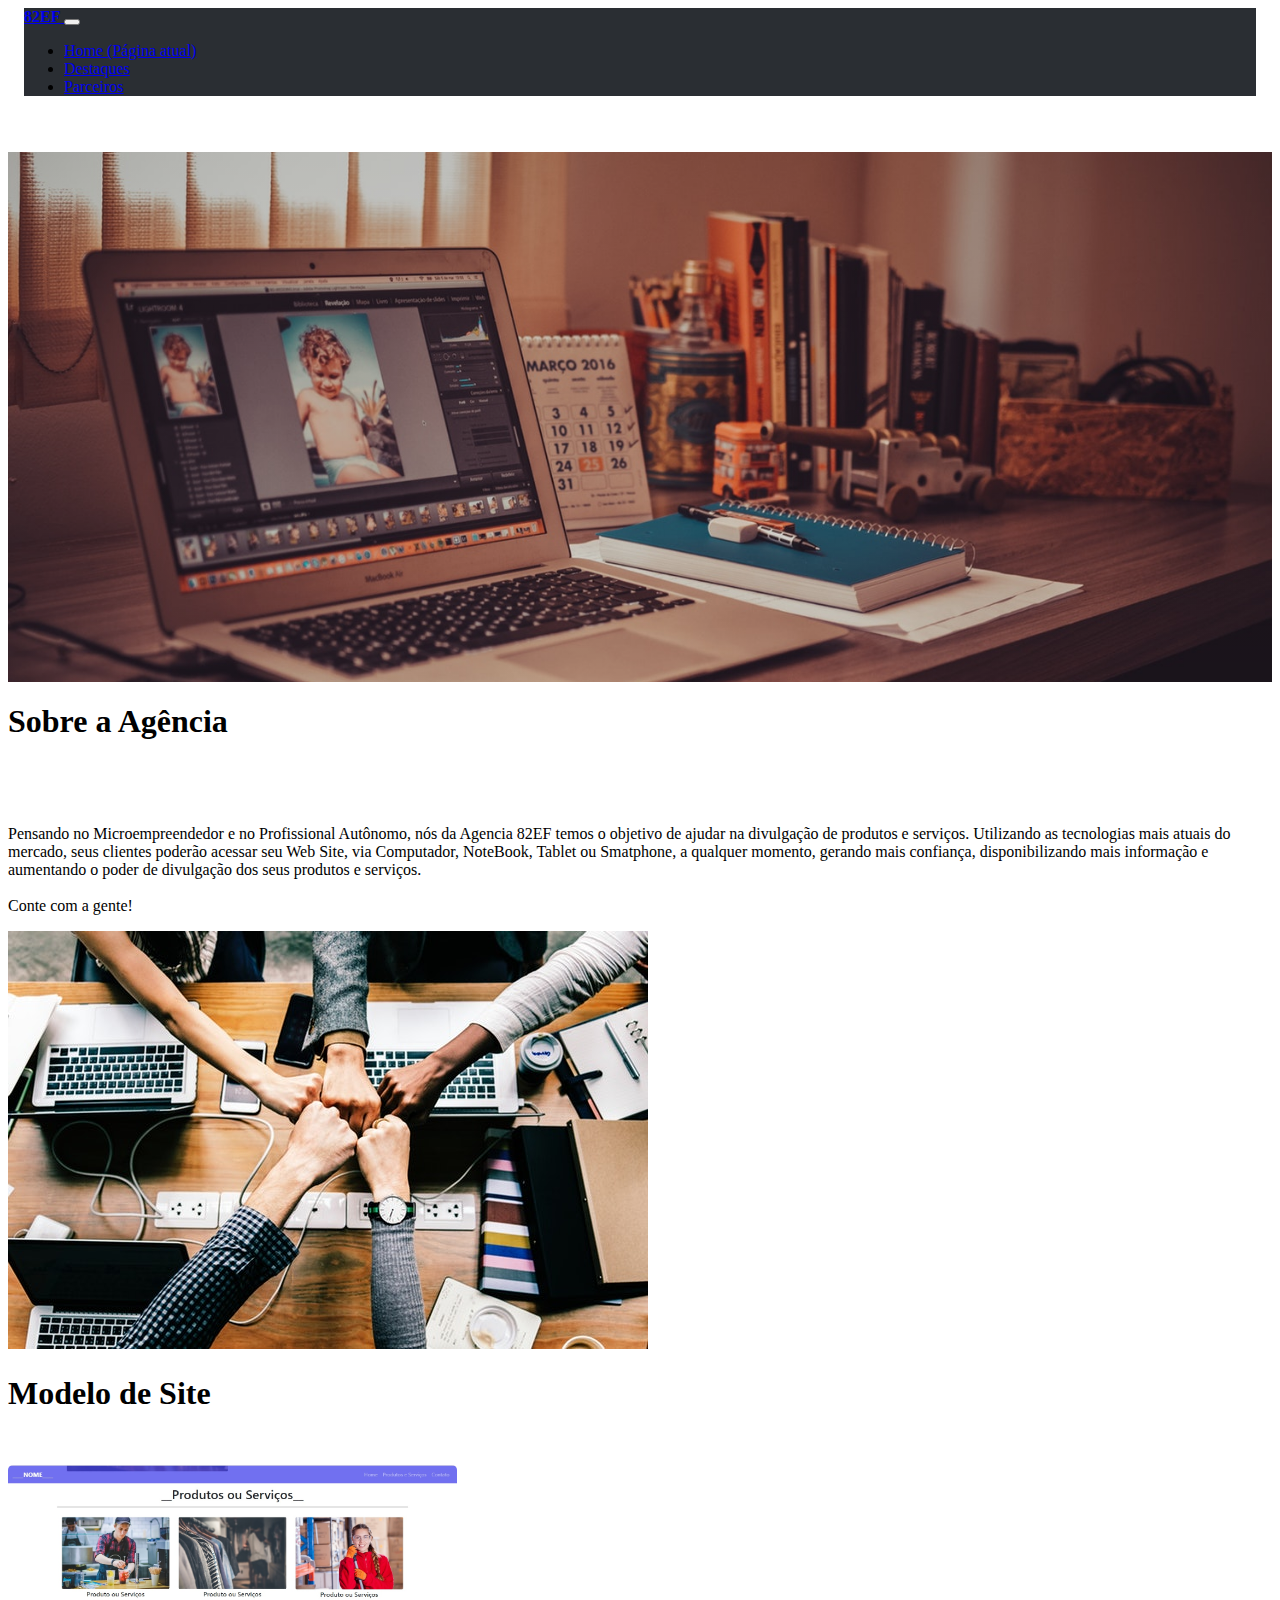
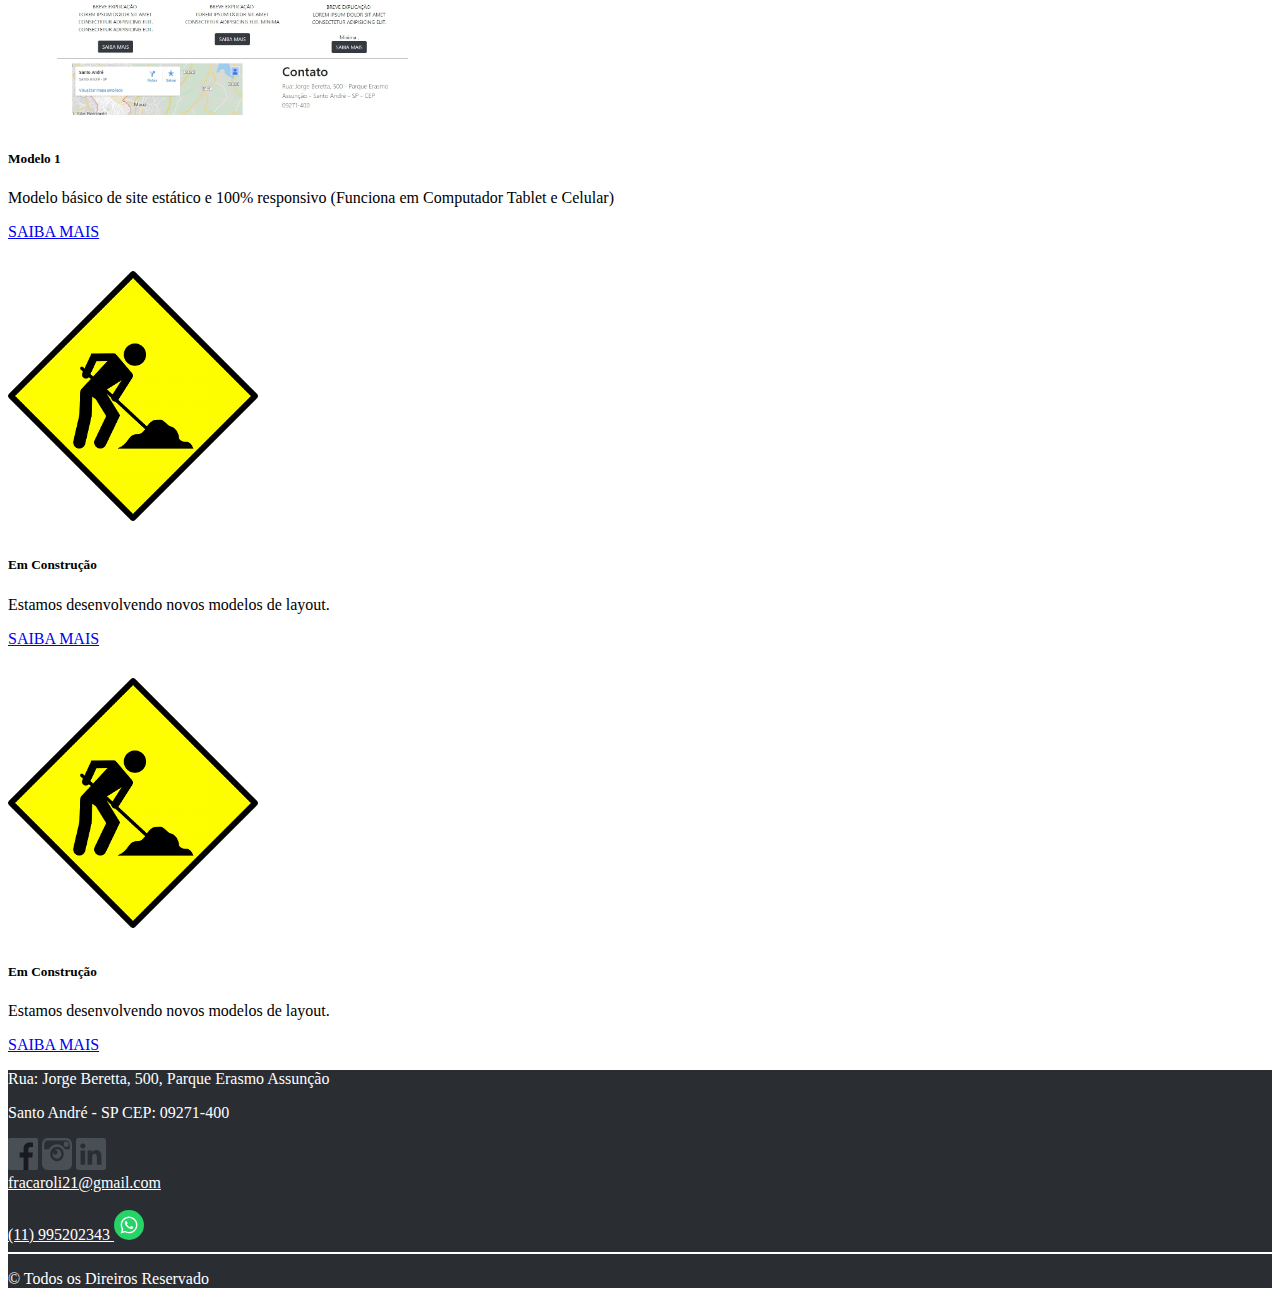
<file: index.html>
<!DOCTYPE html>
<html lang="pt-br">
<head>
    <meta charset="UTF-8">
    <meta name="viewport" content="width=device-width, initial-scale=1.0">
    <meta http-equiv="X-UA-Compatible" content="ie=edge">
    <link rel="stylesheet" href="style.css">
    <link rel="stylesheet" href="https://stackpath.bootstrapcdn.com/bootstrap/4.1.3/css/bootstrap.min.css" integrity="sha384-MCw98/SFnGE8fJT3GXwEOngsV7Zt27NXFoaoApmYm81iuXoPkFOJwJ8ERdknLPMO" crossorigin="anonymous">
    <link href="https://fonts.googleapis.com/css?family=Lato:300,400,700&display=swap" rel="stylesheet">
    <title>82EF Agência Digital</title>
</head>
<body>

   <nav class="navbar fixed-top navbar-expand-lg navbar-dark container-fluid ">
                <a class="navbar-brand" href="index.html"><strong>82EF</title></strong> </a>
                
                <button class="navbar-toggler " type="button" data-toggle="collapse" data-target="#navbarNavDropdown" aria-controls="navbarNavDropdown" aria-expanded="false" aria-label="Alterna navegação">
                  <span class="navbar-toggler-icon bg-ligth"></span>
                </button>
                <div class="collapse navbar-collapse nav  justify-content-end" id="navbarNavDropdown">
                  <ul class="navbar-nav ">
                     <!-- <li class="nav-item dropdown active">
                      <a class="nav-link dropdown-toggle" href="#" id="navbarDropdownMenuLink" role="button" data-toggle="dropdown" aria-haspopup="true" aria-expanded="false">
                      Categorias
                      </a>
                      <div class="dropdown-menu" aria-labelledby="navbarDropdownMenuLink">
                        <a class="dropdown-item" href="#">Ação</a>
                        <a class="dropdown-item" href="#">Outra ação</a>
                        <a class="dropdown-item" href="#">Algo mais aqui</a>
                      </div>
                    </li>-->
                    <li class="nav-item ">
                      <a class="nav-link" href="#">Home <span class="sr-only">(Página atual)</span></a>
                    </li>
                    <li class="nav-item">
                      <a class="nav-link" href="#">Destaques</a>
                    </li>
                    <li class="nav-item">
                      <a class="nav-link" href="#">Parceiros</a>
                    </li>
                    </ul> 
                </div>
                </nav>
   
  <header class="mx-auto">
    
  </header>
 <section class="container">
   <div class="row sobre">
      <h1 class="p-5 mx-auto text-center">Sobre a Agência</h1>
   </div>
    <div class="row container mx-auto ">
          <div class="col-sm-12 col-md-6 col-lg-6 mx-auto text-center mt-3 textoHeader">
            
              <p class="lead">Pensando no Microempreendedor e no Profissional Autônomo, 
                nós da Agencia 82EF temos o objetivo de ajudar na divulgação de produtos e serviços.
                  Utilizando as tecnologias mais atuais do mercado, seus clientes poderão acessar 
                  seu Web Site, via Computador, NoteBook, Tablet ou Smatphone, a qualquer momento, 
                  gerando mais confiança, disponibilizando mais informação e aumentando o poder de 
                  divulgação dos seus produtos e serviços.
                  <br><br>
                  Conte com a gente!
                  
                </p>              
          </div>
          <div class="col-sm-12 col-md-6 col-lg-6 mx-auto text-center mt-3 textoHeader">
            <img class="img-fluid rounded" src="img/fotosobre.jpg" alt="" srcset="">
          </div>
    </div> 

    <div class="col-sm-10 col-md-10 col-lg-10 coluna mx-auto text-center"> 
          <h1>Modelo de Site</h1>
        </div>
        <hr class="bg-dark">
    <div class="row mx-auto mt-3">

     <!--Coluna 1-->   
    <div class="col-sm-10 col-md-4 col-lg-4 coluna text-center">
    
    <div class="foto">
          <img class="w-100" src="img/produto1.jpg" alt="" srcset="">
          <h5>Modelo 1</h5>
          <p class="p-2 dark text-uppercase ">Modelo básico de site estático e 100% responsivo 
            (Funciona em Computador Tablet e Celular)</p> 
          <div class="">
              <a href="/modelos/index.html" target="_blank" rel="noopener noreferrer" class="btn btn-dark ">SAIBA MAIS</a>
          </div>
    </div>
<!--
        <div class="foto">
          <img class="w-100" src="img/diarista.jpg" alt="" srcset="">
          <h5>Aninha Diarista</h5>
              <p class="p-2 dark text-uppercase">Esta Precisando de Diarista, veirfica entre em contato</p> 
              <div class="">
                <a href="#" target="_blank" rel="noopener noreferrer" class="btn btn-dark ">SAIBA MAIS</a>
              </div>
        </div>

        <div class="foto">
          <img class="w-100" src="img/anuncie.jpg" alt="" srcset="">
          <h5>Anuncie Aqui</h5>
                    <p class="p-2 dark text-uppercase">Conheça nossos planos a partir de R$30,00 por mês</p> 
                    <div class="">
                      <a href="#" target="_blank" rel="noopener noreferrer" class="btn btn-dark ">SAIBA MAIS</a>
                    </div>
        </div>

        <div class="foto">
          <img class="w-100" src="img/anuncie.jpg" alt="" srcset="">
          <h5>Anuncie Aqui</h5>
          <p class="p-2 dark text-uppercase">Conheça nossos planos a partir de R$30,00 por mês</p> 
          <div class="">
            <a href="#" target="_blank" rel="noopener noreferrer" class="btn btn-dark ">SAIBA MAIS</a>
          </div>
        </div>
-->
      </div>

<!--Coluna 2-->

      <div class="col-sm-10 col-md-4 col-lg-4 coluna text-center">

          

          <div class="foto">
              <img class="w-100" src="img/img1.png" alt="" srcset="">
              <h5>Em Construção</h5>
              <p class="p-2 dark text-uppercase ">Estamos desenvolvendo novos modelos de layout.</p> 
              <div class="">
                <a href="#" target="_blank" rel="noopener noreferrer" class="btn btn-dark ">SAIBA MAIS</a>
              </div>
            </div>
  <!--
          <div class="foto">
            <img class="w-100" src="img/anuncie.jpg" alt="" srcset="">
            <h5>Anuncie Aqui</h5>
                    <p class="p-2 dark text-uppercase">Conheça nossos planos a partir de R$30,00 por mês</p> 
                    <div class="">
                      <a href="#" target="_blank" rel="noopener noreferrer" class="btn btn-dark ">SAIBA MAIS</a>
                    </div>
          </div>
  
          <div class="foto">
            <img class="w-100" src="img/anuncie.jpg" alt="" srcset="">
            <h5>Anuncie Aqui</h5>
                    <p class="p-2 dark text-uppercase">Conheça nossos planos a partir de R$30,00 por mês</p> 
                    <div class="">
                      <a href="#" target="_blank" rel="noopener noreferrer" class="btn btn-dark ">SAIBA MAIS</a>
                    </div>
          </div>
 
          <div class="foto">
            <img class="w-100" src="img/anuncie.jpg" alt="" srcset="">
            <h5>Anuncie Aqui</h5>
                    <p class="p-2 dark text-uppercase">Conheça nossos planos a partir de R$30,00 por mês</p> 
                    <div class="">
                      <a href="#" target="_blank" rel="noopener noreferrer" class="btn btn-dark ">SAIBA MAIS</a>
                    </div>
                  --> 
          </div>
  
         
  
        
<!--Coluna 3-->
        <div class="col-sm-10 col-md-4 col-lg-4 coluna text-center">

           
    
            <div class="foto">
              <img class="w-100" src="img/img1.png" alt="" srcset="">
              <h5>Em Construção</h5>
              <p class="p-2 dark text-uppercase ">Estamos desenvolvendo novos modelos de layout.</p> 
              <div class="">
                  <a href="#" target="_blank" rel="noopener noreferrer" class="btn btn-dark ">SAIBA MAIS</a>
              </div>
            </div>
<!--
            <div class="foto">
                <img class="w-100" src="img/Obra.jpg" alt="" srcset="">
                <h5>Tonhão Pedreiro</h5>
                    <p class="p-2 dark text-uppercase">A melhor mão de obra da Região preço justo, verifique nossas fotos</p> 
                    <div class="">
                      <a href="#" target="_blank" rel="noopener noreferrer" class="btn btn-dark ">SAIBA MAIS</a>
                    </div>
              </div>

            <div class="foto">
                <img class="w-100" src="img/anuncie.jpg" alt="" srcset="">
                <h5>Anuncie Aqui</h5>
                    <p class="p-2 dark text-uppercase">Conheça nossos planos a partir de R$30,00 por mês</p> 
                    <div class="">
                      <a href="#" target="_blank" rel="noopener noreferrer" class="btn btn-dark ">SAIBA MAIS</a>
                    </div>
              </div>
     
      
              <div class="foto">
                <img class="w-100" src="img/anuncie.jpg" alt="" srcset="">
                <h5>Anuncie Aqui</h5>
                    <p class="p-2 dark text-uppercase">Conheça nossos planos a partir de R$30,00 por mês</p> 
                    <div class="">
                      <a href="#" target="_blank" rel="noopener noreferrer" class="btn btn-dark ">SAIBA MAIS</a>
                    </div>
              </div>
 -->              
          </div>
    </div>
    
  </section>


<footer class="mx-auto rodape mt-5">
  <div class="container p-5 text-center">
    <div class="row container">
      <div class="col-sm-10 col-md-4 col-lg-4 mt-3">
        <p>Rua: Jorge Beretta, 500, Parque Erasmo Assunção </p>
        <p>Santo André - SP CEP: 09271-400</p>
      </div>
      <div class="col-sm-10 col-md-4 col-lg-4 mt-3">
         <a href="https://www.facebook.com" target="_blank" rel="noopener noreferrer"> <img src="img/001-facebook.svg" alt="" srcset="" class="m-3"></a>
         <a href="https://www.instagram.com" target="_blank" rel="noopener noreferrer"><img src="img/002-instagram-logo.svg" alt="" srcset="" class="m-3"></a>
         <a href="https://br.linkedin.com/" target="_blank" rel="noopener noreferrer"> <img src="img/002-linked-in-square-button.svg" alt="" srcset="" class="m-3"></a>
      </div>
      <div class="col-sm-10 col-md-4 col-lg-4 mt-3 contato">
          <a href="mailto:fracaroli21@gmail.com" target="_blank">fracaroli21@gmail.com</a>
          <br>
          <br>
          <a href="https://api.whatsapp.com/send?1=pt_BR&phone=5511995202343" target="_blank" rel="noopener noreferrer">(11) 995202343 <img src="img/WhatsApp.svg" alt="" srcset=""></a>
      </div>
  </div>
      <hr class="bg-light container-fluid">
      <p>&copy; Todos os Direiros Reservado</p>
</div>
</footer>


<!--Java-->
  <script src="https://code.jquery.com/jquery-3.3.1.slim.min.js" integrity="sha384-q8i/X+965DzO0rT7abK41JStQIAqVgRVzpbzo5smXKp4YfRvH+8abtTE1Pi6jizo" crossorigin="anonymous"></script>
  <script src="https://cdnjs.cloudflare.com/ajax/libs/popper.js/1.14.3/umd/popper.min.js" integrity="sha384-ZMP7rVo3mIykV+2+9J3UJ46jBk0WLaUAdn689aCwoqbBJiSnjAK/l8WvCWPIPm49" crossorigin="anonymous"></script>
  <script src="https://stackpath.bootstrapcdn.com/bootstrap/4.1.3/js/bootstrap.min.js" integrity="sha384-ChfqqxuZUCnJSK3+MXmPNIyE6ZbWh2IMqE241rYiqJxyMiZ6OW/JmZQ5stwEULTy" crossorigin="anonymous"></script>

</body>
</html>
</file>
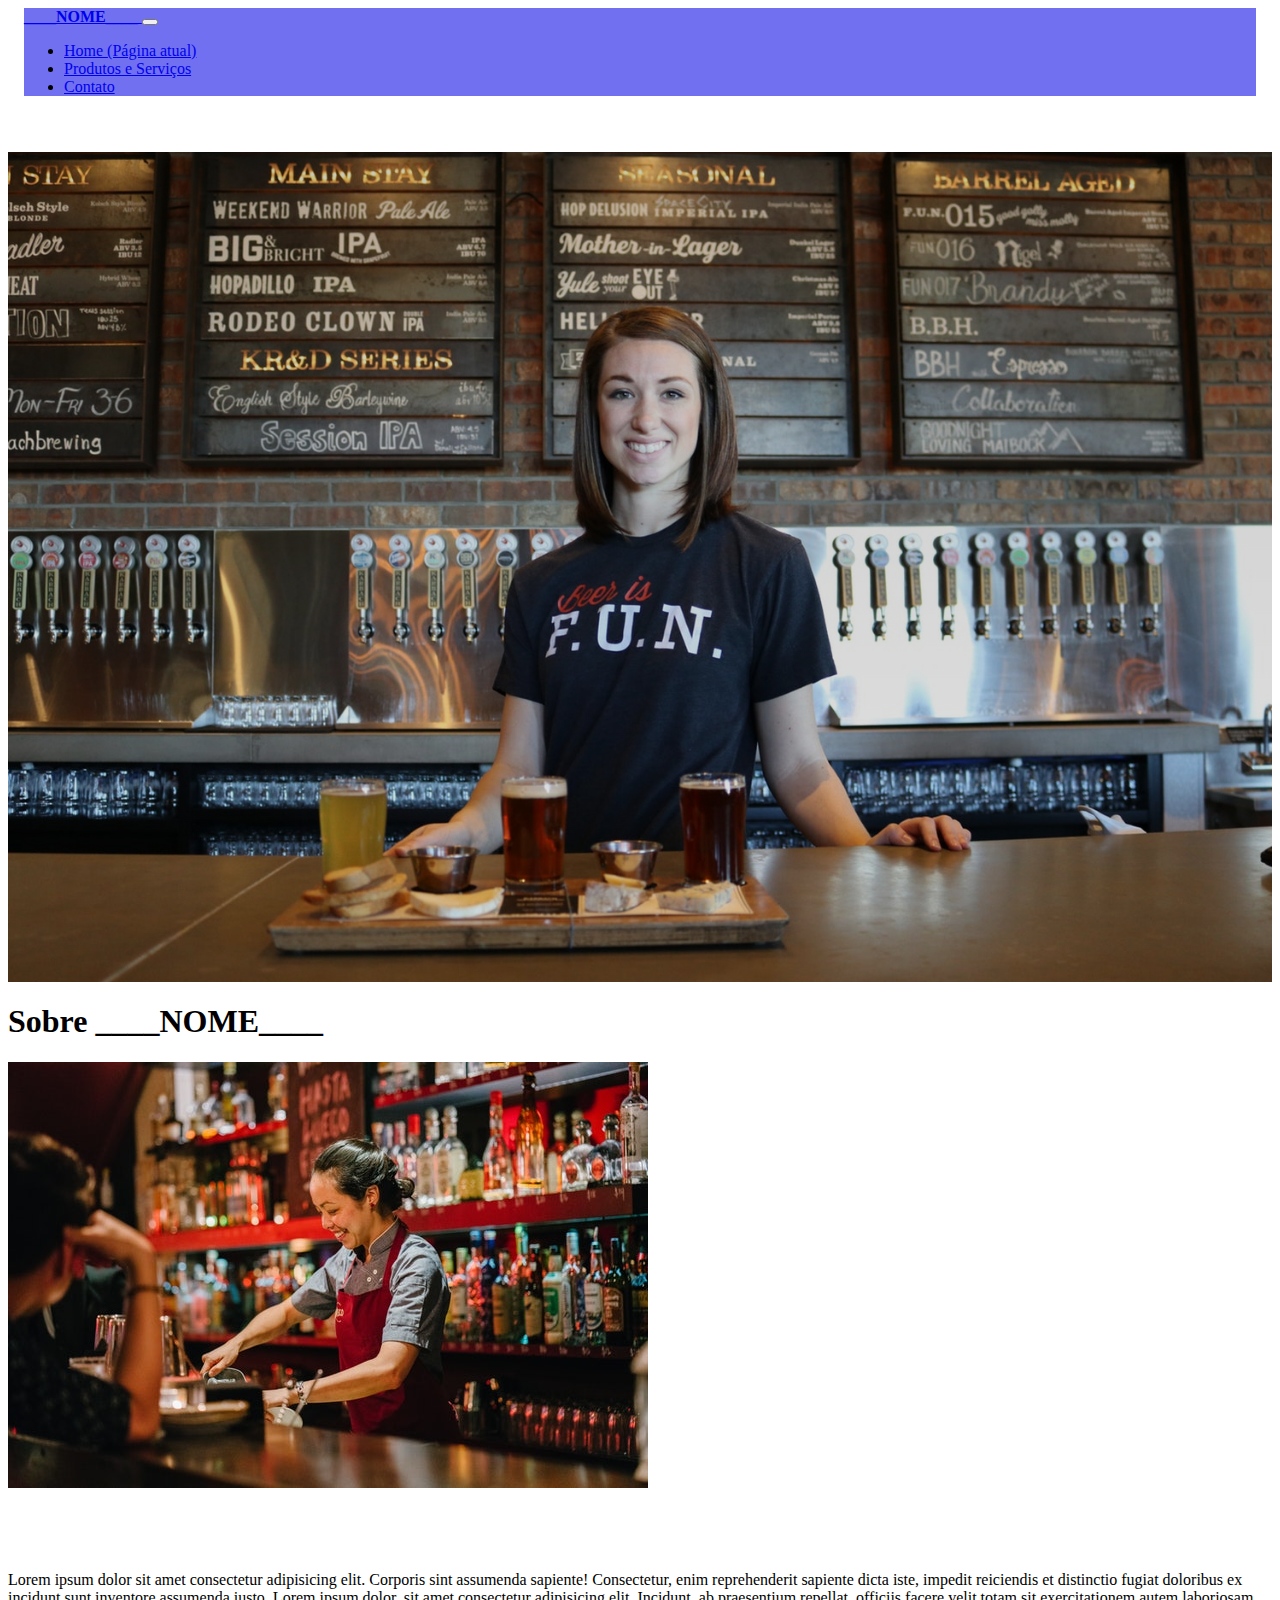
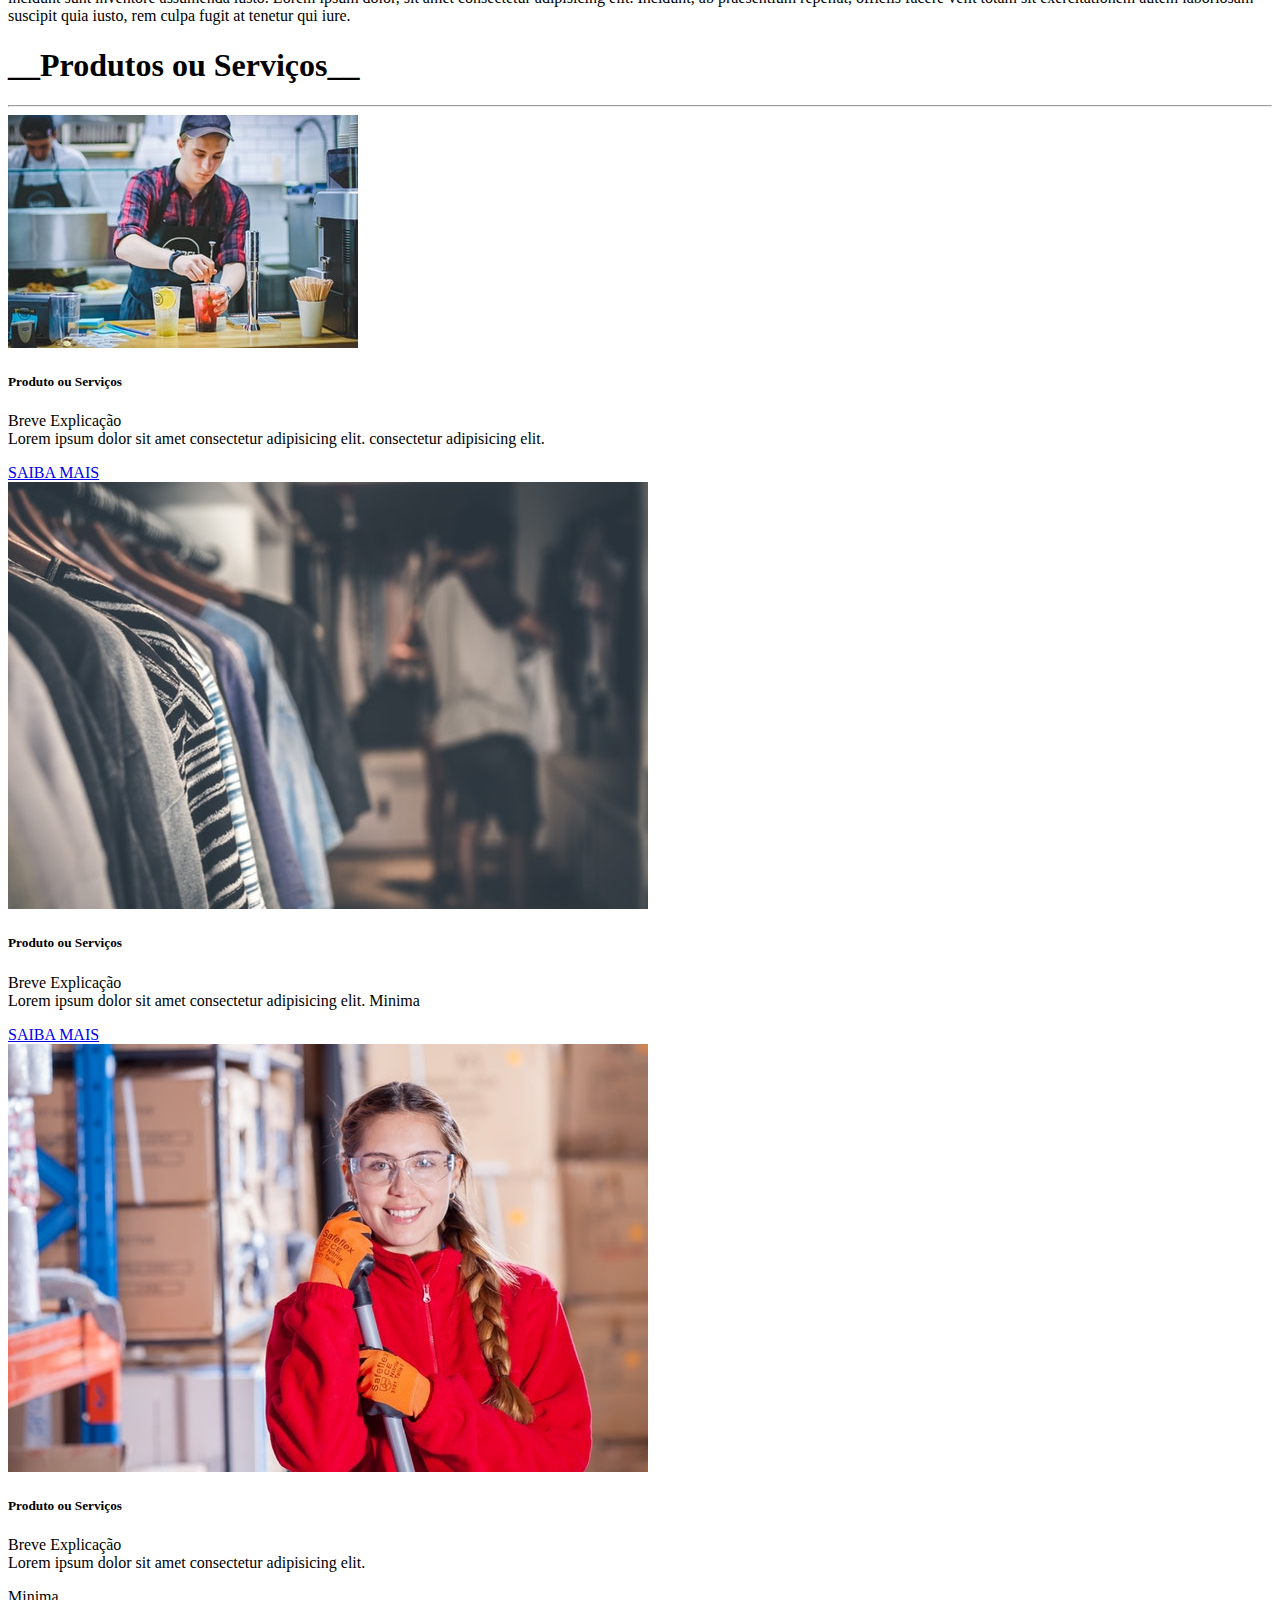
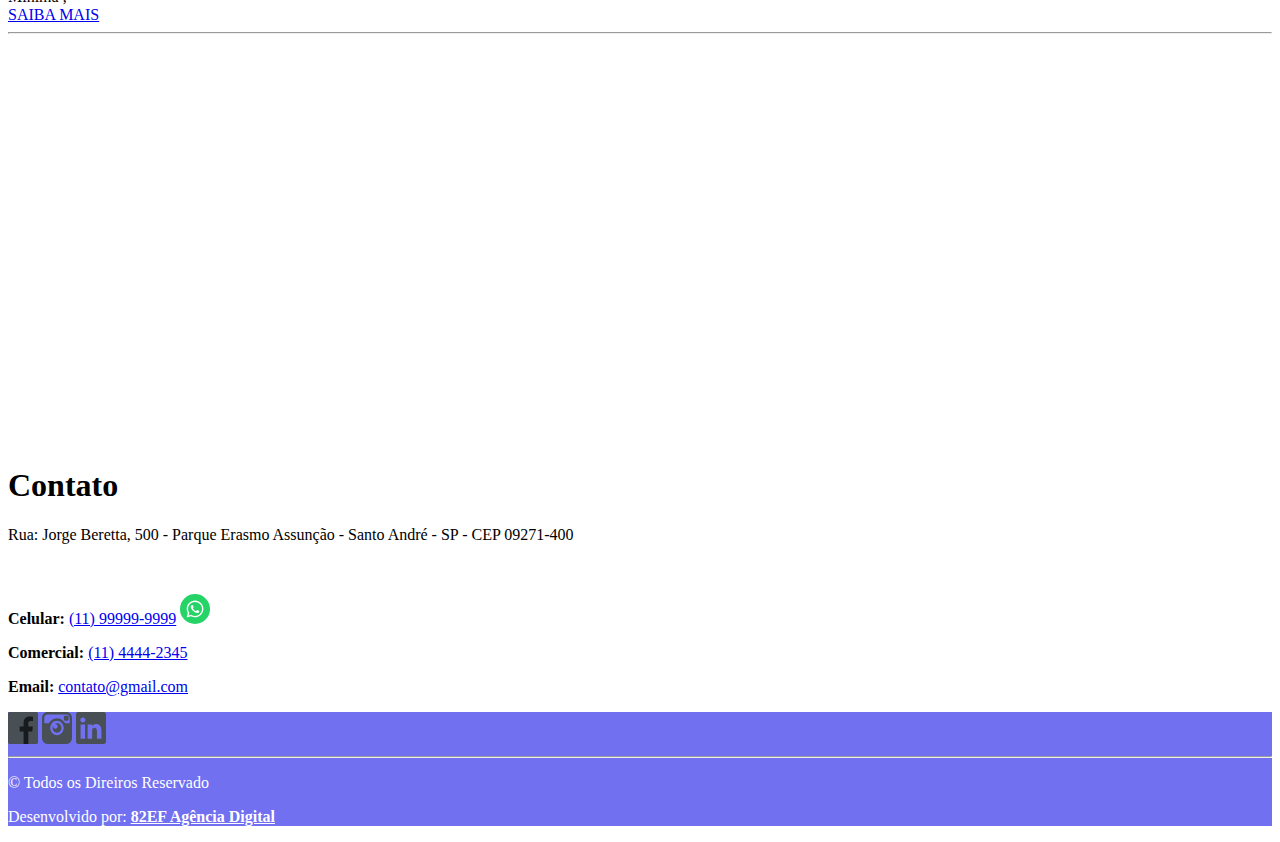
<file: modelos/index.html>
<!DOCTYPE html>
<html lang="pt-br">
<head>
    <meta charset="UTF-8">
    <meta name="viewport" content="width=device-width, initial-scale=1.0">
    <meta http-equiv="X-UA-Compatible" content="ie=edge">
    <link rel="stylesheet" href="style.css">
    <link rel="stylesheet" href="https://stackpath.bootstrapcdn.com/bootstrap/4.1.3/css/bootstrap.min.css" integrity="sha384-MCw98/SFnGE8fJT3GXwEOngsV7Zt27NXFoaoApmYm81iuXoPkFOJwJ8ERdknLPMO" crossorigin="anonymous">
    <link href="https://fonts.googleapis.com/css?family=Lato:300,400,700&display=swap" rel="stylesheet">
    <title>____NOME____</title>
</head>
<body>

   <nav class="navbar fixed-top navbar-expand-lg navbar-dark container-fluid ">
                <a class="navbar-brand" href="#"><strong>____NOME____</title>
                </head></strong> </a>
                <button class="navbar-toggler " type="button" data-toggle="collapse" data-target="#navbarNavDropdown" aria-controls="navbarNavDropdown" aria-expanded="false" aria-label="Alterna navegação">
                  <span class="navbar-toggler-icon bg-ligth"></span>
                </button>
                <div class="collapse navbar-collapse nav  justify-content-end" id="navbarNavDropdown">
                  <ul class="navbar-nav ">
                    <li class="nav-item ">
                      <a class="nav-link" href="#sobre">Home <span class="sr-only">(Página atual)</span></a>
                    </li>
                    <li class="nav-item">
                      <a class="nav-link" href="#produto">Produtos e Serviços</a>
                    </li>
                    <li class="nav-item">
                      <a class="nav-link" href="#contato">Contato</a>
                    </li>
                    </ul> 
                </div>
                </nav>
   
  <header class="mx-auto head">
    
  </header>
  
 <section class="container">
   <div class="row sobre" id="sobre">
      <h1 class="p-5 mx-auto">Sobre ____NOME____</h1>
   </div>
    <div class="row container mx-auto ">
        <div class="col-sm-12 col-md-6 col-lg-6 mx-auto text-center mt-3 textoHeader">
            <img class="img-fluid rounded" src="img/sobre.jpg" alt="" srcset="">
        </div>
          <div class="col-sm-12 col-md-6 col-lg-6 mx-auto text-center mt-3 textoHeader">
                <p class="lead">
                  Lorem ipsum dolor sit amet consectetur adipisicing elit. Corporis sint assumenda 
                  sapiente! Consectetur, enim reprehenderit sapiente dicta iste, impedit reiciendis et 
                  distinctio fugiat doloribus ex incidunt sunt inventore assumenda iusto.
                  Lorem ipsum dolor, sit amet consectetur adipisicing elit. Incidunt, ab praesentium 
                  repellat, officiis facere velit totam sit exercitationem autem laboriosam suscipit 
                  quia iusto, rem culpa fugit at tenetur qui iure.
                </p>              
          </div>
          
    </div> 

    <div class="col-sm-10 col-md-10 col-lg-10 mt-5 coluna mx-auto text-center " id="produto"> 
          <h1>__Produtos ou Serviços__</h1>
        </div>
        <hr class="bg-dark">
    <div class="row mx-auto mt-3">
        
      <div class="col-sm-10 col-md-4 col-lg-4 coluna text-center">
        
        <div class="foto  mt-3">
          <img class="w-100 rounded mb-1" src="img/produto1.jpg" alt="" srcset="">
          <h5>Produto ou Serviços</h5>
          <p class="p-2 dark text-uppercase ">
            Breve Explicação <br> Lorem ipsum dolor sit amet consectetur adipisicing elit.
            consectetur adipisicing elit.
          </p>
            <div class="">
              <a href="produtos/produto1.html" target="" rel="noopener noreferrer" class="btn btn-dark ">SAIBA MAIS</a>
          </div>
        </div>
<!--
        <div class="foto  mt-3">
          <img class="w-100 rounded mb-1" src="img/produto2.jpg" alt="" srcset="">
          <h5>Produto ou Serviços</h5>
          <p class="p-2 dark text-uppercase ">Breve Explicação <br> Lorem ipsum dolor sit amet consectetur adipisicing elit. </p>
            <div class="">
              <a href="produtos/produto2.html" target="" rel="noopener noreferrer" class="btn btn-dark ">SAIBA MAIS</a>
          </div>
        </div>
      -->
      </div>

      <div class="col-sm-10 col-md-4 col-lg-4 coluna text-center">
        
        <div class="foto  mt-3">
          <img class="w-100 rounded mb-1" src="img/produto3.jpg" alt="" srcset="">
          <h5>Produto ou Serviços</h5>
          <p class="p-2 dark text-uppercase ">Breve Explicação <br> Lorem ipsum dolor sit amet consectetur adipisicing elit. 
            Minima</p>
            <div class="">
              <a href="produtos/produto3.html" target="" rel="noopener noreferrer" class="btn btn-dark ">SAIBA MAIS</a>
          </div>
        </div>
<!--
        <div class="foto mt-3">
          <img class="w-100 rounded mb-1" src="img/produto1.jpg" alt="" srcset="">
          <h5>Produto ou Serviços</h5>
          <p class="p-2 dark text-uppercase ">Breve Explicação <br> Lorem ipsum dolor sit amet consectetur adipisicing elit. 
            Minima </p>
            <div class="">
              <a href="produtos/produto4.html" target="" rel="noopener noreferrer" class="btn btn-dark ">SAIBA MAIS</a>
          </div>
        </div>
 -->    
      </div>

      <div class="col-sm-10 col-md-4 col-lg-4 coluna text-center">
        
        <div class="foto  mt-3">
          <img class="w-100 rounded mb-1" src="img/produto2.jpg" alt="" srcset="">
          <h5>Produto ou Serviços</h5>
          <p class="p-2 dark text-uppercase ">Breve Explicação <br> Lorem ipsum dolor sit amet consectetur adipisicing elit. </p>
            Minima ,<div class="">
              <a href="produtos/produto2.html" target="" rel="noopener noreferrer" class="btn btn-dark ">SAIBA MAIS</a>
          </div>
        </div>
<!--
        <div class="foto  mt-3">
          <img class="w-100 rounded mb-1" src="img/produto1.jpg" alt="" srcset="">
          <h5>Produto ou Serviços</h5>
          <p class="p-2 dark text-uppercase ">Breve Explicação <br> Lorem ipsum dolor sit amet consectetur adipisicing elit. 
            Minima doloribus in quaerat recusandae magnam</p>
            <div class="">
              <a href="produtos/produto6.html" target="" rel="noopener noreferrer" class="btn btn-dark ">SAIBA MAIS</a>
          </div>
        </div>
 -->    
      </div>
        
    </div>

    <hr class="bg-dark">
    
    <div class="row mt-3" id="contato">
      <div class="col-sm-12 col-md-6 col-lg-6 contato mx-auto" id="contato">
          <iframe  class="embed-responsive-item" src="https://www.google.com/maps/embed?pb=!1m18!1m12!1m3!1d116897.24636282714!2d-46.492891217948134!3d-23.710303111845597!2m3!1f0!2f0!3f0!3m2!1i1024!2i768!4f13.1!3m3!1m2!1s0x94ce4278871d7eef%3A0x9eaaca862adb4ede!2sSanto+Andr%C3%A9%2C+SP!5e0!3m2!1spt-BR!2sbr!4v1566316803200!5m2!1spt-BR!2sbr" 
           frameborder="0" style="border:0" allowfullscreen></iframe>
      </div>
      <div class="col-sm-12 col-md-4 col-lg-4 contato mx-auto" id="contato">
          <h1>Contato</h1>
          <p class="lead">
            Rua: Jorge Beretta, 500 - Parque Erasmo Assunção - Santo André - SP - CEP 09271-400
          </p>
          <br>
          <p class="lead">
           <strong>Celular: </strong> <a href="tel:+55011995202343">  (11) 99999-9999</a> <a href="https://api.whatsapp.com/send?1=pt_BR&phone=5511995202343"> <img class="whatsapp" src="img/WhatsApp.svg" alt="" srcset=""></a>
          </p>
          <p class="lead">
              <strong>Comercial: </strong>  <a href="tel:+55011995202343"> (11) 4444-2345 </a>
            </p>

            <p class="lead">
              <strong> Email: </strong> <a href="mailto:contato@gmail.com">contato@gmail.com</a>
            </p>
        
        </div>
    </div>
  </section>


<footer class="mx-auto rodape mt-5">
  <div class="container p-2 text-center">
    <div class="row container">
      
      <div class="col-sm-10 col-md-4 col-lg-4 mt-3 mx-auto">
         <a href="https://www.facebook.com" target="_blank" > <img src="img/001-facebook.svg" alt="" srcset="" class="m-3"></a>
         <a href="https://www.instagram.com" target="_blank" > <img src="img/002-instagram-logo.svg" alt="" srcset="" class="m-3"></a>
         <a href="https://br.linkedin.com/" target="_blank" > <img src="img/002-linked-in-square-button.svg" alt="" srcset="" class="m-3"></a>
         
      </div>
      
  </div>
      <hr class="bg-light ">
      <p>&copy; Todos os Direiros Reservado</p>
      <p>Desenvolvido por: <a href="#"> <strong>82EF Agência Digital</strong> </a></p>
</div>
</footer>


<!--Java-->
  <script src="https://code.jquery.com/jquery-3.3.1.slim.min.js" integrity="sha384-q8i/X+965DzO0rT7abK41JStQIAqVgRVzpbzo5smXKp4YfRvH+8abtTE1Pi6jizo" crossorigin="anonymous"></script>
  <script src="https://cdnjs.cloudflare.com/ajax/libs/popper.js/1.14.3/umd/popper.min.js" integrity="sha384-ZMP7rVo3mIykV+2+9J3UJ46jBk0WLaUAdn689aCwoqbBJiSnjAK/l8WvCWPIPm49" crossorigin="anonymous"></script>
  <script src="https://stackpath.bootstrapcdn.com/bootstrap/4.1.3/js/bootstrap.min.js" integrity="sha384-ChfqqxuZUCnJSK3+MXmPNIyE6ZbWh2IMqE241rYiqJxyMiZ6OW/JmZQ5stwEULTy" crossorigin="anonymous"></script>

</body>
</html>
</file>
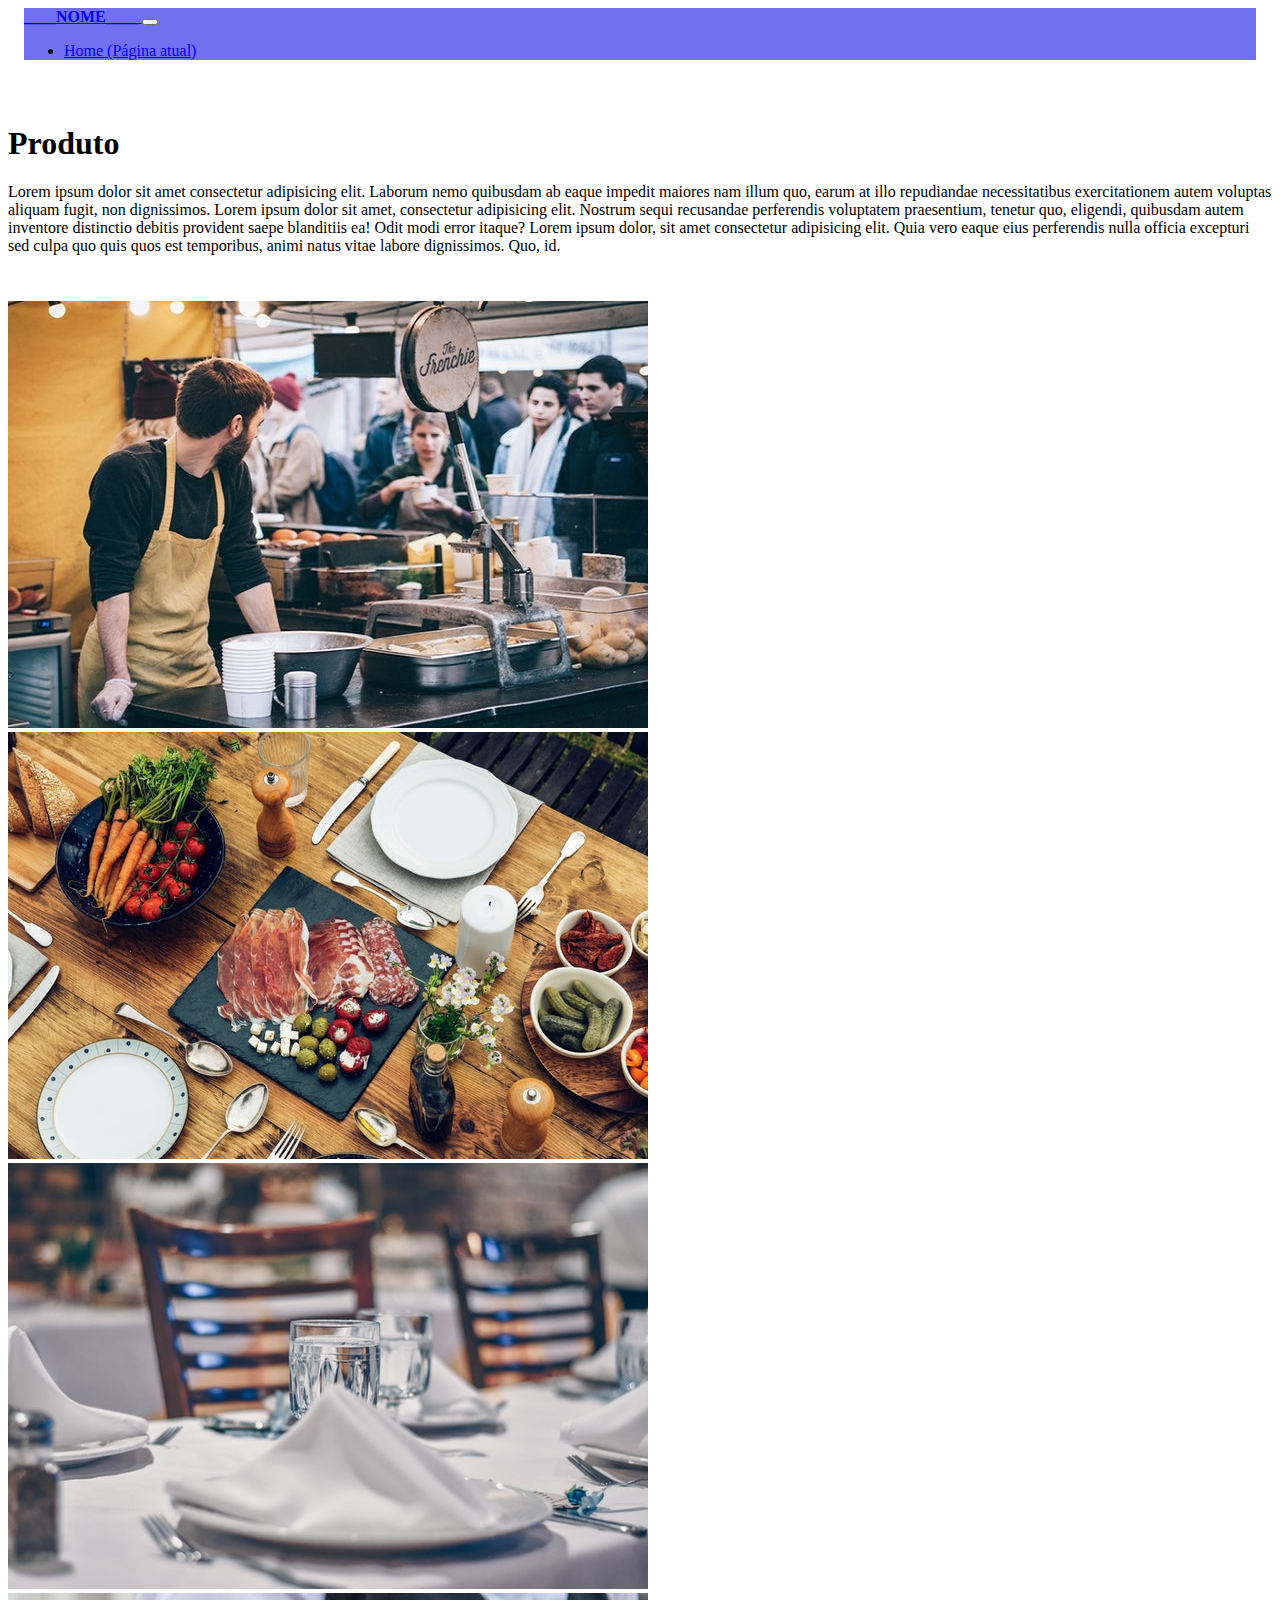
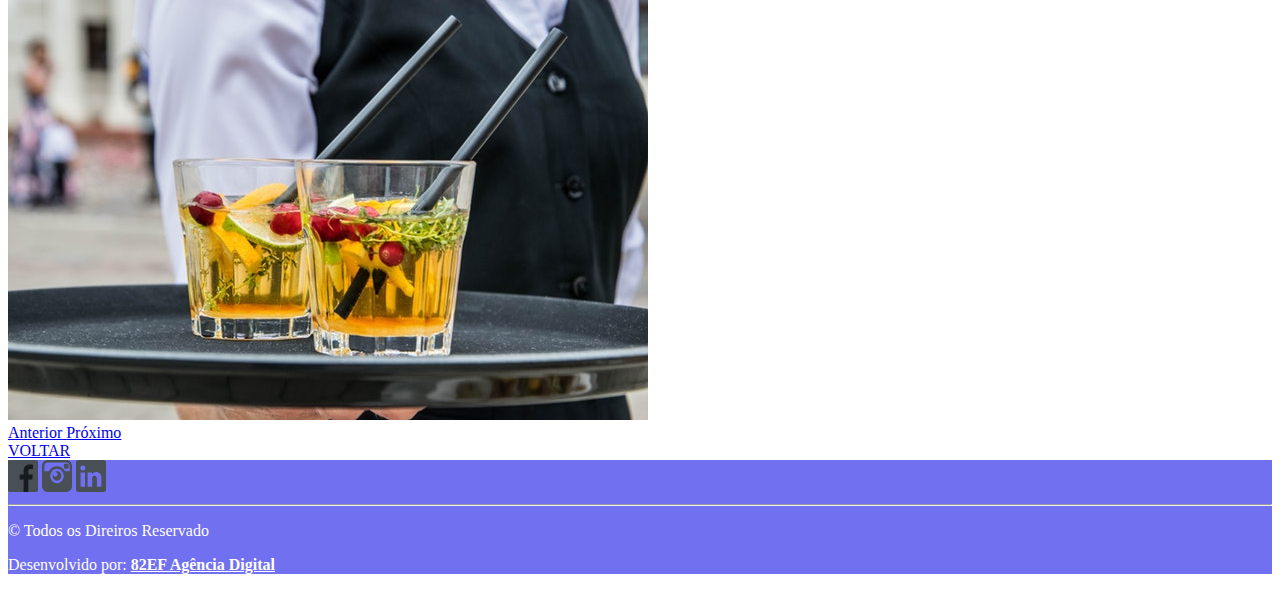
<file: modelos/produtos/produto1.html>
<!DOCTYPE html>
<html lang="pt-br">
<head>
    <meta charset="UTF-8">
    <meta name="viewport" content="width=device-width, initial-scale=1.0">
    <meta http-equiv="X-UA-Compatible" content="ie=edge">
    <link rel="stylesheet" href="style.css">
    <link rel="stylesheet" href="https://stackpath.bootstrapcdn.com/bootstrap/4.1.3/css/bootstrap.min.css" integrity="sha384-MCw98/SFnGE8fJT3GXwEOngsV7Zt27NXFoaoApmYm81iuXoPkFOJwJ8ERdknLPMO" crossorigin="anonymous">
    <link href="https://fonts.googleapis.com/css?family=Lato:300,400,700&display=swap" rel="stylesheet">
    <title>____NOME____</title>
</head>
<body>

   <nav class="navbar fixed-top navbar-expand-lg navbar-dark container-fluid ">
                <a class="navbar-brand" href="../index.html"><strong>____NOME____</title>
                </head></strong> </a>
                <button class="navbar-toggler " type="button" data-toggle="collapse" data-target="#navbarNavDropdown" aria-controls="navbarNavDropdown" aria-expanded="false" aria-label="Alterna navegação">
                  <span class="navbar-toggler-icon bg-ligth"></span>
                </button>
                <div class="collapse navbar-collapse nav  justify-content-end" id="navbarNavDropdown">
                  <ul class="navbar-nav ">
                    <li class="nav-item ">
                      <a class="nav-link" href="../index.html">Home <span class="sr-only">(Página atual)</span></a>
                    </li>
                    
                    </ul> 
                </div>
      </nav>
   
  <header class="mx-auto">
    
      <div class="col-sm-12 col-md-10 produto mx-auto p-3">
        <h1 class="text-center ">Produto</h1>
        <p>Lorem ipsum dolor sit amet consectetur adipisicing elit. Laborum nemo quibusdam ab eaque 
          impedit maiores nam illum quo, earum at illo repudiandae necessitatibus exercitationem autem 
          voluptas aliquam fugit, non dignissimos. Lorem ipsum dolor sit amet, consectetur adipisicing elit.
           Nostrum sequi recusandae perferendis voluptatem praesentium, tenetur quo, eligendi, quibusdam autem 
           inventore distinctio debitis provident saepe blanditiis ea! Odit modi error itaque?
           Lorem ipsum dolor, sit amet consectetur adipisicing elit. Quia vero eaque eius perferendis 
           nulla officia excepturi sed culpa quo quis quos est temporibus, animi natus vitae labore dignissimos. Quo, id.
        </p>
    </div>
  
  </header>
  
 <section class="">
   
   <div class="col-sm-12 col-md-10 col-lg-10 mx-auto text-center fotos ">
     
     <div id="carouselExampleControls" class="carousel slide" data-ride="carousel">
        <div class="carousel-inner">
          <div class="carousel-item active">
            <img class="d-block mx-auto" src="../img/Pfoto1.jpg" alt="Primeiro Slide">
          </div>
          <div class="carousel-item">
            <img class="d-block mx-auto" src="../img/Pfoto2.jpg" alt="Segundo Slide">
          </div>
          <div class="carousel-item">
            <img class="d-block mx-auto" src="../img/Pfoto3.jpg" alt="Terceiro Slide">
          </div>
          <div class="carousel-item">
              <img class="d-block mx-auto" src="../img/Pfoto4.jpg" alt="Terceiro Slide">
            </div>
        </div>
        <a class="carousel-control-prev bg-dark" href="#carouselExampleControls" role="button" data-slide="prev">
          <span class="carousel-control-prev-icon " aria-hidden="true"></span>
          <span class="sr-only">Anterior</span>
        </a>
        <a class="carousel-control-next bg-dark" href="#carouselExampleControls" role="button" data-slide="next">
          <span class="carousel-control-next-icon" aria-hidden="true"></span>
          <span class="sr-only">Próximo</span>
        </a>
      </div>
      <div class="mx-auto text-center mt-5">
           <a href="../index.html#produto" target="" rel="noopener noreferrer" class="btn btn-dark ">VOLTAR</a>
        </div>
   </div>
  
  </section>


  <footer class="mx-auto rodape mt-5">
    <div class="container p-2 text-center">
      <div class="row container">
        
        <div class="col-sm-10 col-md-4 col-lg-4 mt-3 mx-auto">
           <a href="https://www.facebook.com" target="_blank" > <img src="../img/001-facebook.svg" alt="" srcset="" class="m-3"></a>
           <a href="https://www.instagram.com" target="_blank" > <img src="../img/002-instagram-logo.svg" alt="" srcset="" class="m-3"></a>
           <a href="https://br.linkedin.com/" target="_blank" > <img src="../img/002-linked-in-square-button.svg" alt="" srcset="" class="m-3"></a>
           
        </div>
        
    </div>
        <hr class="bg-light ">
        <p>&copy; Todos os Direiros Reservado</p>
        <p>Desenvolvido por: <a href="#"> <strong>82EF Agência Digital</strong> </a></p>
  </div>
  </footer>


<!--Java-->
  <script src="https://code.jquery.com/jquery-3.3.1.slim.min.js" integrity="sha384-q8i/X+965DzO0rT7abK41JStQIAqVgRVzpbzo5smXKp4YfRvH+8abtTE1Pi6jizo" crossorigin="anonymous"></script>
  <script src="https://cdnjs.cloudflare.com/ajax/libs/popper.js/1.14.3/umd/popper.min.js" integrity="sha384-ZMP7rVo3mIykV+2+9J3UJ46jBk0WLaUAdn689aCwoqbBJiSnjAK/l8WvCWPIPm49" crossorigin="anonymous"></script>
  <script src="https://stackpath.bootstrapcdn.com/bootstrap/4.1.3/js/bootstrap.min.js" integrity="sha384-ChfqqxuZUCnJSK3+MXmPNIyE6ZbWh2IMqE241rYiqJxyMiZ6OW/JmZQ5stwEULTy" crossorigin="anonymous"></script>

</body>
</html>
</file>
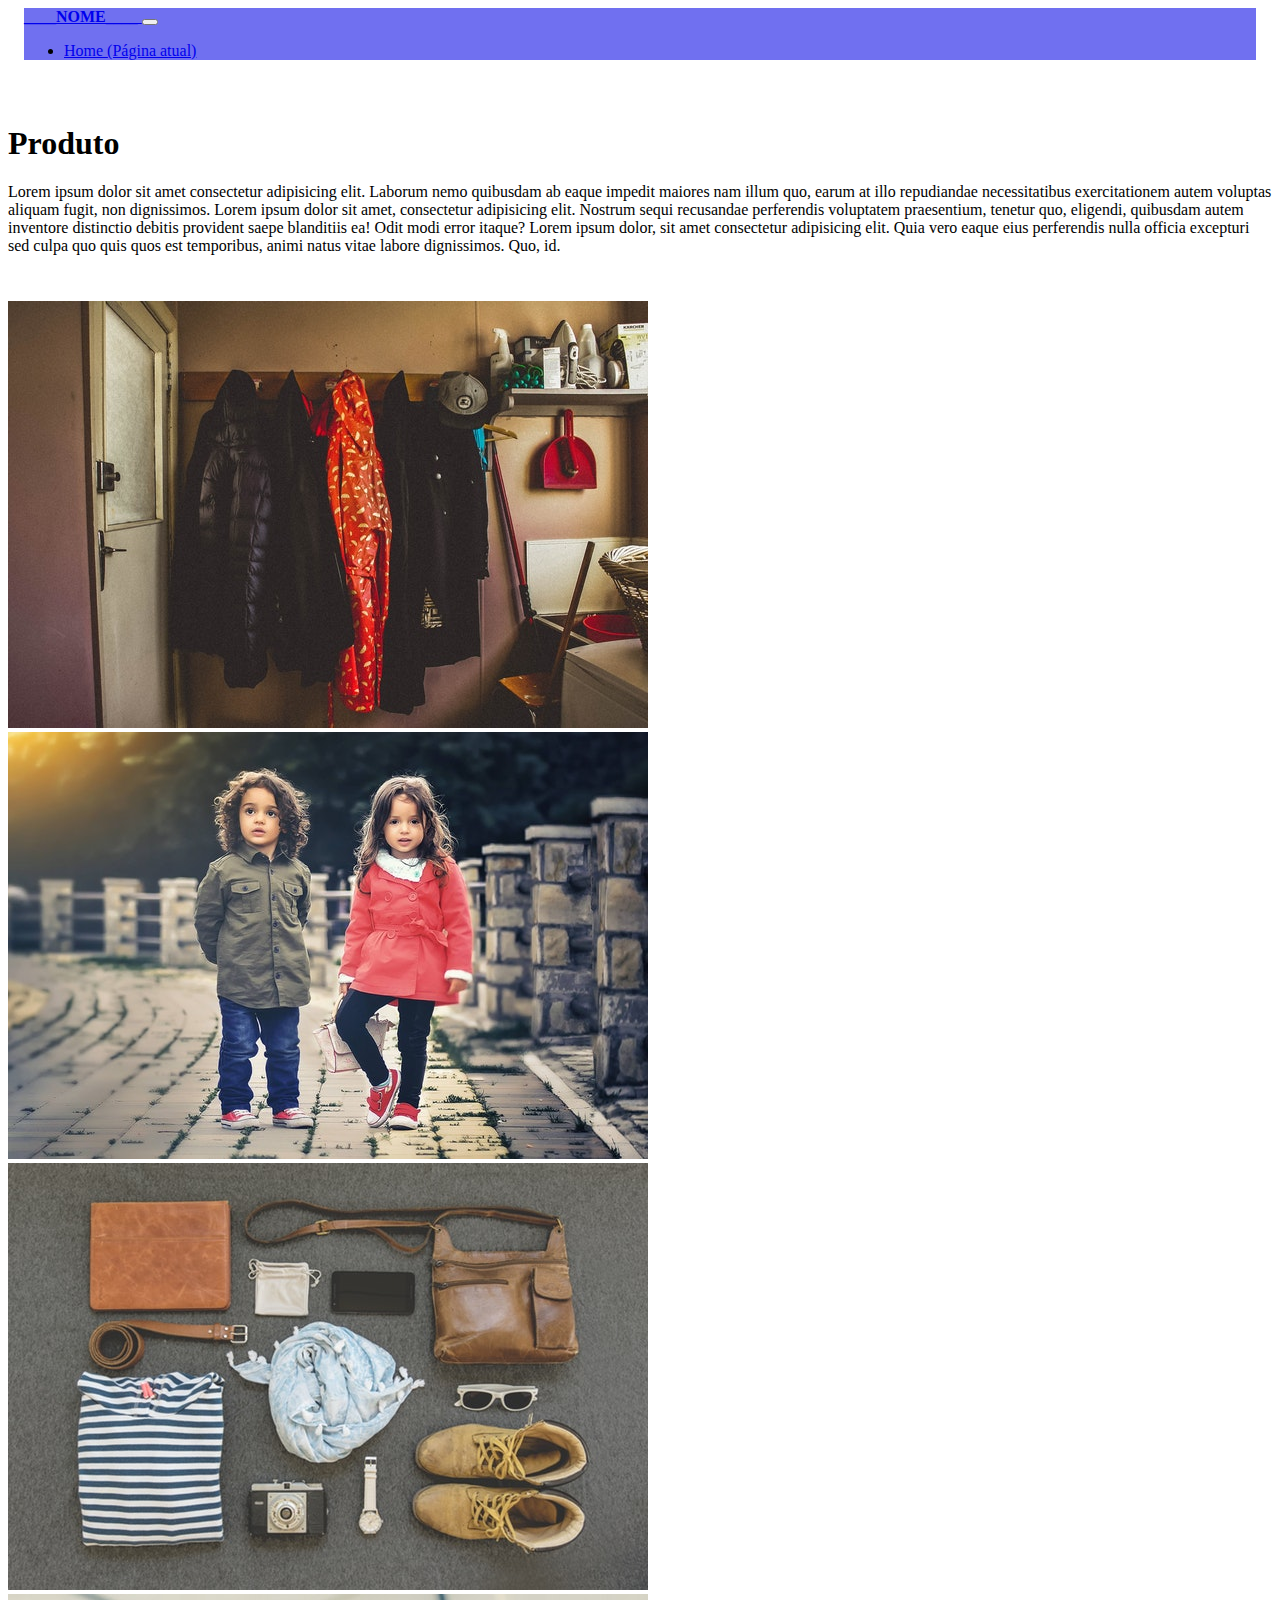
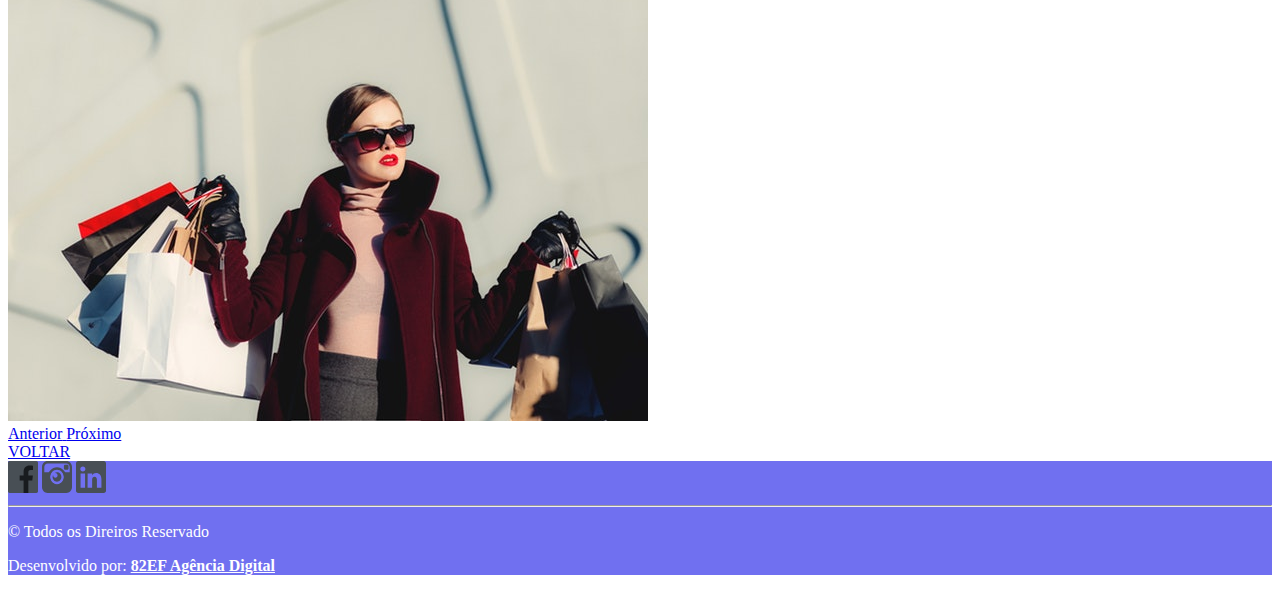
<file: modelos/produtos/produto3.html>
<!DOCTYPE html>
<html lang="pt-br">
<head>
    <meta charset="UTF-8">
    <meta name="viewport" content="width=device-width, initial-scale=1.0">
    <meta http-equiv="X-UA-Compatible" content="ie=edge">
    <link rel="stylesheet" href="style.css">
    <link rel="stylesheet" href="https://stackpath.bootstrapcdn.com/bootstrap/4.1.3/css/bootstrap.min.css" integrity="sha384-MCw98/SFnGE8fJT3GXwEOngsV7Zt27NXFoaoApmYm81iuXoPkFOJwJ8ERdknLPMO" crossorigin="anonymous">
    <link href="https://fonts.googleapis.com/css?family=Lato:300,400,700&display=swap" rel="stylesheet">
    <title>____NOME____</title>
</head>
<body>

   <nav class="navbar fixed-top navbar-expand-lg navbar-dark container-fluid ">
                <a class="navbar-brand" href="../index.html"><strong>____NOME____</title>
                </head></strong> </a>
                <button class="navbar-toggler " type="button" data-toggle="collapse" data-target="#navbarNavDropdown" aria-controls="navbarNavDropdown" aria-expanded="false" aria-label="Alterna navegação">
                  <span class="navbar-toggler-icon bg-ligth"></span>
                </button>
                <div class="collapse navbar-collapse nav  justify-content-end" id="navbarNavDropdown">
                  <ul class="navbar-nav ">
                    <li class="nav-item ">
                      <a class="nav-link" href="../index.html">Home <span class="sr-only">(Página atual)</span></a>
                    </li>
                    
                    </ul> 
                </div>
                </nav>
   
  <header class="mx-auto">
    <div class="">
      <div class="col-sm-12 col-md-10 produto container p-3">
        <h1 class="text-center ">Produto</h1>
        <p>Lorem ipsum dolor sit amet consectetur adipisicing elit. Laborum nemo quibusdam ab eaque 
          impedit maiores nam illum quo, earum at illo repudiandae necessitatibus exercitationem autem 
          voluptas aliquam fugit, non dignissimos. Lorem ipsum dolor sit amet, consectetur adipisicing elit.
           Nostrum sequi recusandae perferendis voluptatem praesentium, tenetur quo, eligendi, quibusdam autem 
           inventore distinctio debitis provident saepe blanditiis ea! Odit modi error itaque?
           Lorem ipsum dolor, sit amet consectetur adipisicing elit. Quia vero eaque eius perferendis 
           nulla officia excepturi sed culpa quo quis quos est temporibus, animi natus vitae labore dignissimos. Quo, id.
        </p>
    </div>
  </div>
  </header>
 <section class="">
   <div class="col-sm-12 col-md-10 col-lg-10 container fotos">
     <!--fotos-->
     <div id="carouselExampleControls" class="carousel slide" data-ride="carousel">
        <div class="carousel-inner">
          <div class="carousel-item active">
            <img class="d-block mx-auto" src="../img/P3foto1.jpg" alt="Primeiro Slide">
          </div>
          <div class="carousel-item">
            <img class="d-block mx-auto" src="../img/P3foto2.jpg" alt="Segundo Slide">
          </div>
          <div class="carousel-item">
            <img class="d-block mx-auto" src="../img/P3foto3.jpg" alt="Terceiro Slide">
          </div>
          <div class="carousel-item">
              <img class="d-block mx-auto" src="../img/P3foto4.jpg" alt="Terceiro Slide">
            </div>
        </div>
        <a class="carousel-control-prev bg-dark" href="#carouselExampleControls" role="button" data-slide="prev">
          <span class="carousel-control-prev-icon " aria-hidden="true"></span>
          <span class="sr-only">Anterior</span>
        </a>
        <a class="carousel-control-next bg-dark" href="#carouselExampleControls" role="button" data-slide="next">
          <span class="carousel-control-next-icon" aria-hidden="true"></span>
          <span class="sr-only">Próximo</span>
        </a>
      </div>
      <div class="mx-auto text-center mt-5">
        <a href="../index.html#produto" target="" rel="noopener noreferrer" class="btn btn-dark ">VOLTAR</a>
     </div>
   </div>
  </section>


  <footer class="mx-auto rodape mt-5">
      <div class="container p-2 text-center">
        <div class="row container">
          
          <div class="col-sm-10 col-md-4 col-lg-4 mt-3 mx-auto">
             <a href="https://www.facebook.com" target="_blank" > <img src="../img/001-facebook.svg" alt="" srcset="" class="m-3"></a>
             <a href="https://www.instagram.com" target="_blank" > <img src="../img/002-instagram-logo.svg" alt="" srcset="" class="m-3"></a>
             <a href="https://br.linkedin.com/" target="_blank" > <img src="../img/002-linked-in-square-button.svg" alt="" srcset="" class="m-3"></a>
             
          </div>
          
      </div>
          <hr class="bg-light ">
          <p>&copy; Todos os Direiros Reservado</p>
          <p>Desenvolvido por: <a href="#"> <strong>82EF Agência Digital</strong> </a></p>
    </div>
    </footer>
  


<!--Java-->
  <script src="https://code.jquery.com/jquery-3.3.1.slim.min.js" integrity="sha384-q8i/X+965DzO0rT7abK41JStQIAqVgRVzpbzo5smXKp4YfRvH+8abtTE1Pi6jizo" crossorigin="anonymous"></script>
  <script src="https://cdnjs.cloudflare.com/ajax/libs/popper.js/1.14.3/umd/popper.min.js" integrity="sha384-ZMP7rVo3mIykV+2+9J3UJ46jBk0WLaUAdn689aCwoqbBJiSnjAK/l8WvCWPIPm49" crossorigin="anonymous"></script>
  <script src="https://stackpath.bootstrapcdn.com/bootstrap/4.1.3/js/bootstrap.min.js" integrity="sha384-ChfqqxuZUCnJSK3+MXmPNIyE6ZbWh2IMqE241rYiqJxyMiZ6OW/JmZQ5stwEULTy" crossorigin="anonymous"></script>

</body>
</html>
</file>
<file: style.css>
body html{
    margin: 0;
    padding: 0;
    font-family: 'Lato', sans-serif;
}
nav{
    background-color: #2a2e33;
    margin: 0 16px;
}

header{
    background-image: linear-gradient(rgba(0, 0, 0, 0.212), rgba(0, 0, 0, 0.11)),
     url("img/testefundo1.jpg");
    background-position: center center;
    background-size: cover;
    background-repeat:no-repeat;
    width: 100%;
    height: 500px;
    margin-top: 56px;
    padding-bottom: 30px;
}
    

.textoHeader p{
    color: black;
    padding: 5% 0 0 0;
}


.coluna img{   
    height: 250px;
    border-radius: 5px;
    margin-bottom: 10px;
}
.foto {   
    width: 100%;
    height: 100%;
    margin-top: 30px;
   
}
.coluna {   
    width: 100%;
    height: 100%;
    margin-top: 20px;
   
}


.rodape{
    background-color: #2a2e33;
    width: 100%;
    color: white;
    
}
hr{
    border: 1px solid;
    border-color: white;
}

.linha{
    background-color: #2a2e332d;
}

.contato a img{
    width: 30px;
    height: 30px;
}

.contato a {
    color: white;
}

.contato a:hover{
    text-decoration: none;
    color: lightsteelblue;
}
</file>
<file: modelos/style.css>
body html{
    margin: 0;
    padding: 0;
    font-family: 'Lato', sans-serif;
    
}
nav{
    background-color: rgba(70, 70, 236, 0.774);
    margin: 0 16px;
}



header{
    background-image: linear-gradient(rgba(0, 0, 0, 0.212), rgba(0, 0, 0, 0.11)),
     url("img/banner.jpg");
    background-position: center center;
    background-size: cover;
    background-repeat:no-repeat;
    width: 100%;
    height: 800px;
    margin-top: 56px;
    padding-bottom: 30px;
}
.textoHeader p{
    color: black;
    padding: 5% 0 0 0;
}
footer{
    background-color: rgba(70, 70, 236, 0.774);
    color: white;
}

/*Produto1*/

.produto{
    margin-top: 80px;
}

iframe{ 
    width: 100%;
    height: 400px;
}
.whatsapp{
    width: 30px;
    height: 30px;
}
footer a{
    color: white;
}
footer a:hover{
    text-decoration: none;
    color: black;
}
</file>
<file: modelos/produtos/style.css>
body html{
    margin: 0;
    padding: 0;
    font-family: 'Lato', sans-serif;
}
nav{
    background-color: rgba(70, 70, 236, 0.774);
    margin: 0 16px;
}


header{

    width: 100%;
    height: 100%;
    margin-top: 65px;
    padding-bottom: 30px;
}
.textoHeader p{
    color: black;
    padding: 5% 0 0 0;
}
footer{
    background-color: rgba(70, 70, 236, 0.774);
    color: white;
}

footer a{
    color: white;
}
footer a:hover{
    text-decoration: none;
    color: black;
}
</file>
